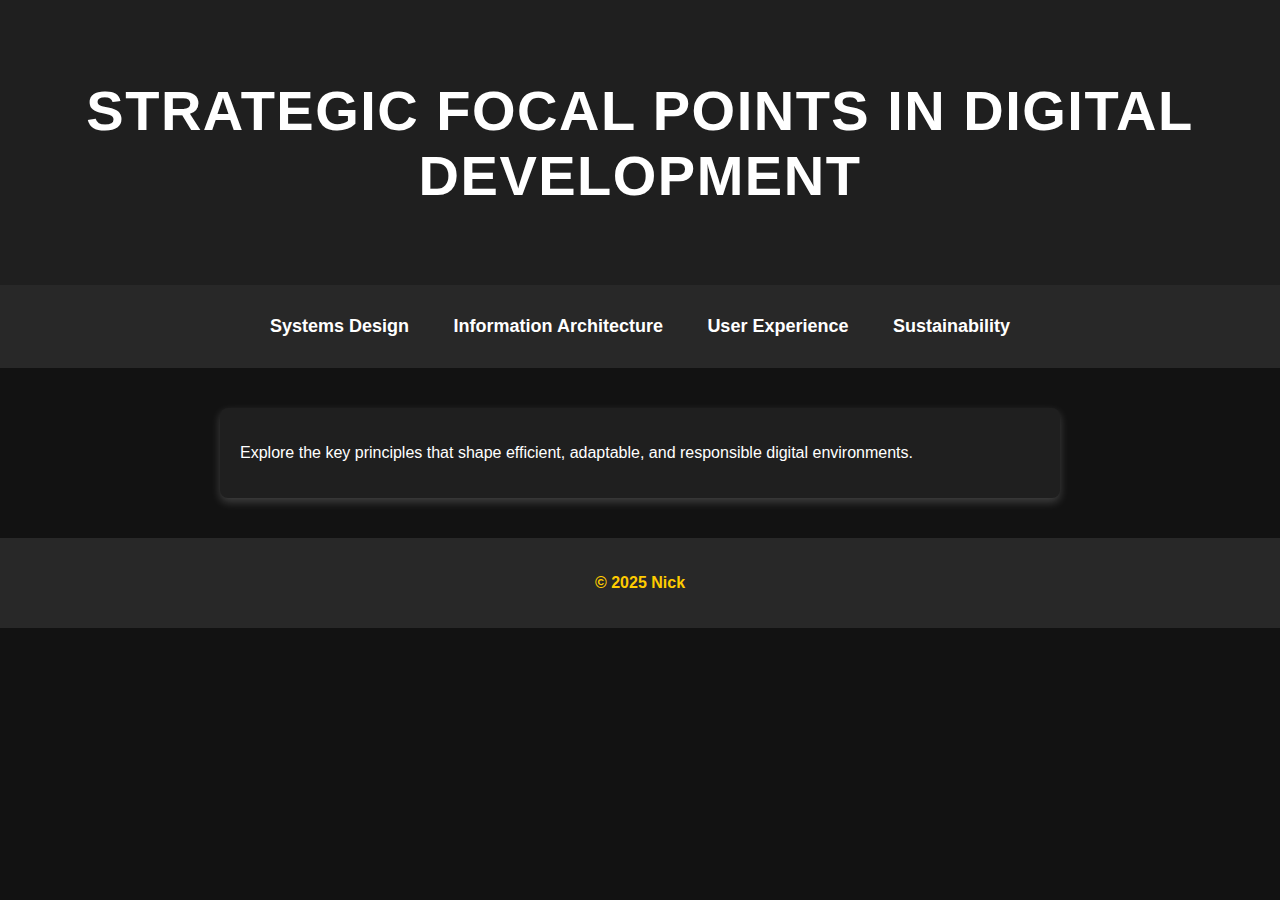
<file: index.html>
<!DOCTYPE html>
<html lang="en">
<head>
    <meta charset="UTF-8">
    <meta name="viewport" content="width=device-width, initial-scale=1.0">
    <title>Strategic Digital Development</title>
    <link rel="stylesheet" href="styles.css">
</head>
<body>
    <header>
        <h1>Strategic Focal Points in Digital Development</h1>
    </header>
    <nav>
        <ul>
            <li><a href="systems.html">Systems Design</a></li>
            <li><a href="architecture.html">Information Architecture</a></li>
            <li><a href="ux.html">User Experience</a></li>
            <li><a href="sustainability.html">Sustainability</a></li>
        </ul>
    </nav>
    <section>
        <p>Explore the key principles that shape efficient, adaptable, and responsible digital environments.</p>
    </section>
    <footer>
        <p>&copy; 2025 Nick</p>
    </footer>
</body>
</html>
</file>
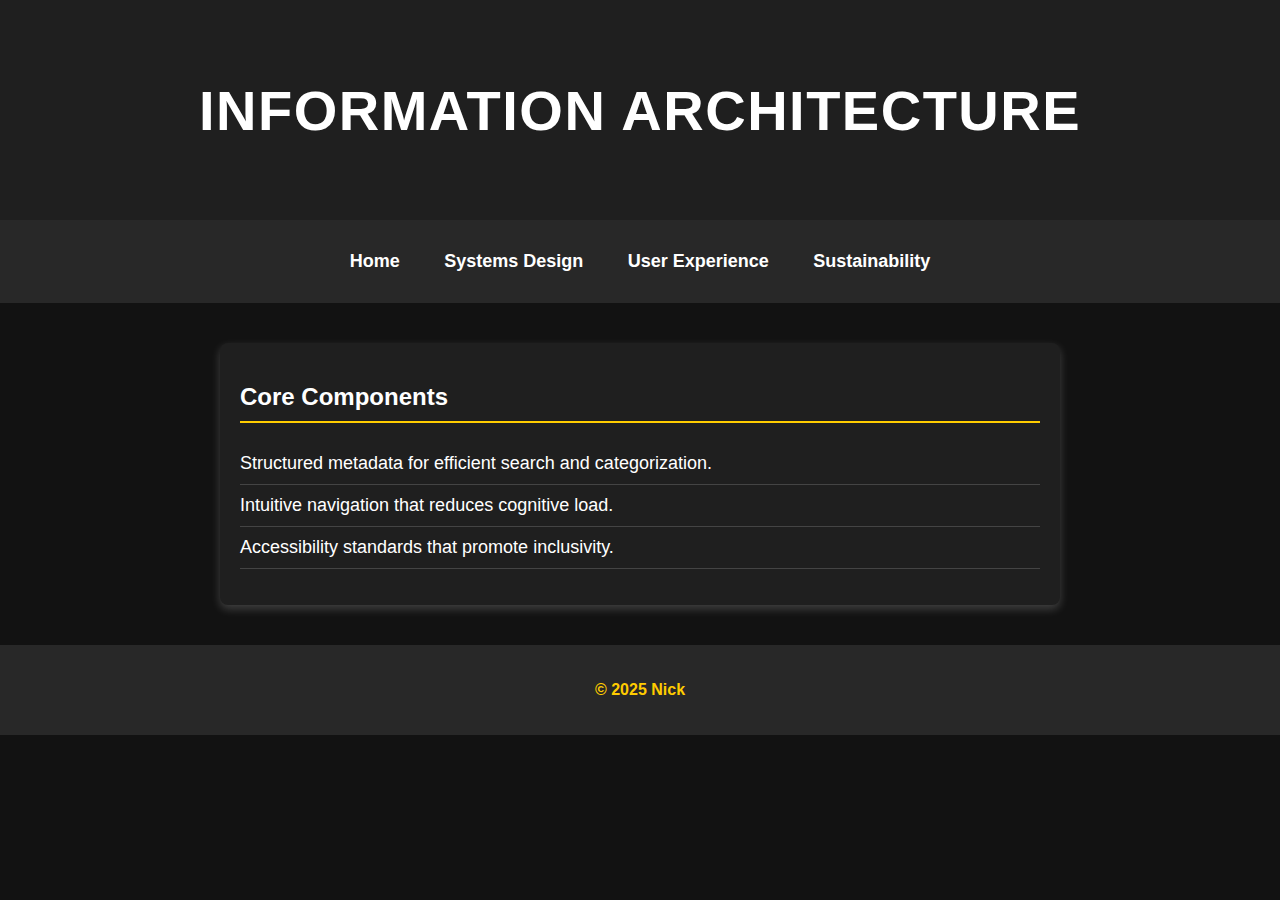
<file: architecture.html>
<!DOCTYPE html>
<html lang="en">
<head>
    <meta charset="UTF-8">
    <meta name="viewport" content="width=device-width, initial-scale=1.0">
    <title>Information Architecture</title>
    <link rel="stylesheet" href="styles.css">
</head>
<body>
    <header>
        <h1>Information Architecture</h1>
    </header>
    <nav>
        <ul>
            <li><a href="index.html">Home</a></li>
            <li><a href="systems.html">Systems Design</a></li>
            <li><a href="ux.html">User Experience</a></li>
            <li><a href="sustainability.html">Sustainability</a></li>
        </ul>
    </nav>
    <section>
        <h2>Core Components</h2>
        <ul>
            <li>Structured metadata for efficient search and categorization.</li>
            <li>Intuitive navigation that reduces cognitive load.</li>
            <li>Accessibility standards that promote inclusivity.</li>
        </ul>
    </section>
    <footer>
        <p>&copy; 2025 Nick</p>
    </footer>
</body>
</html>
</file>
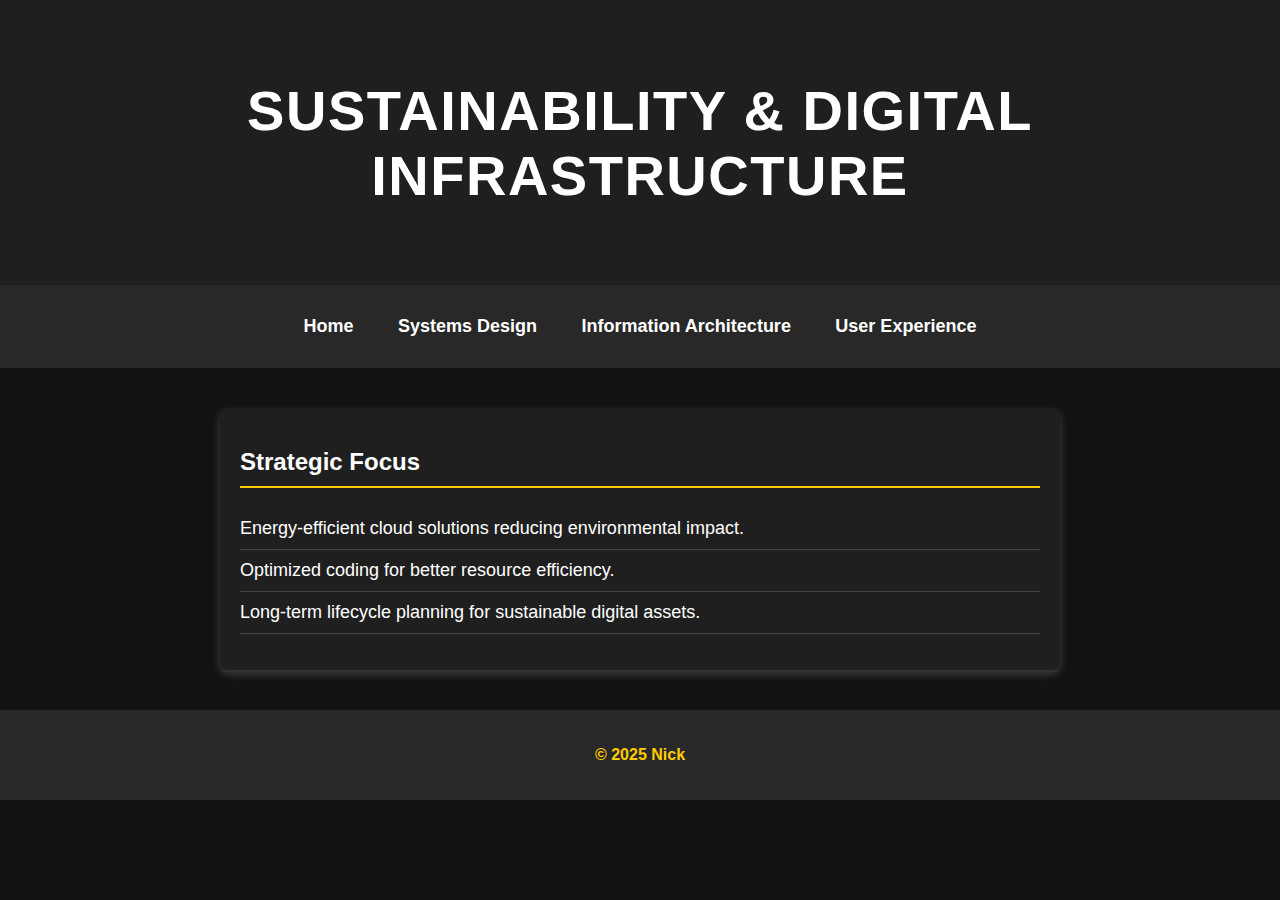
<file: sustainability.html>
<!DOCTYPE html>
<html lang="en">
<head>
    <meta charset="UTF-8">
    <meta name="viewport" content="width=device-width, initial-scale=1.0">
    <title>Sustainability</title>
    <link rel="stylesheet" href="styles.css">
</head>
<body>
    <header>
        <h1>Sustainability & Digital Infrastructure</h1>
    </header>
    <nav>
        <ul>
            <li><a href="index.html">Home</a></li>
            <li><a href="systems.html">Systems Design</a></li>
            <li><a href="architecture.html">Information Architecture</a></li>
            <li><a href="ux.html">User Experience</a></li>
        </ul>
    </nav>
    <section>
        <h2>Strategic Focus</h2>
        <ul>
            <li>Energy-efficient cloud solutions reducing environmental impact.</li>
            <li>Optimized coding for better resource efficiency.</li>
            <li>Long-term lifecycle planning for sustainable digital assets.</li>
        </ul>
    </section>
    <footer>
        <p>&copy; 2025 Nick</p>
    </footer>
</body>
</html>
</file>
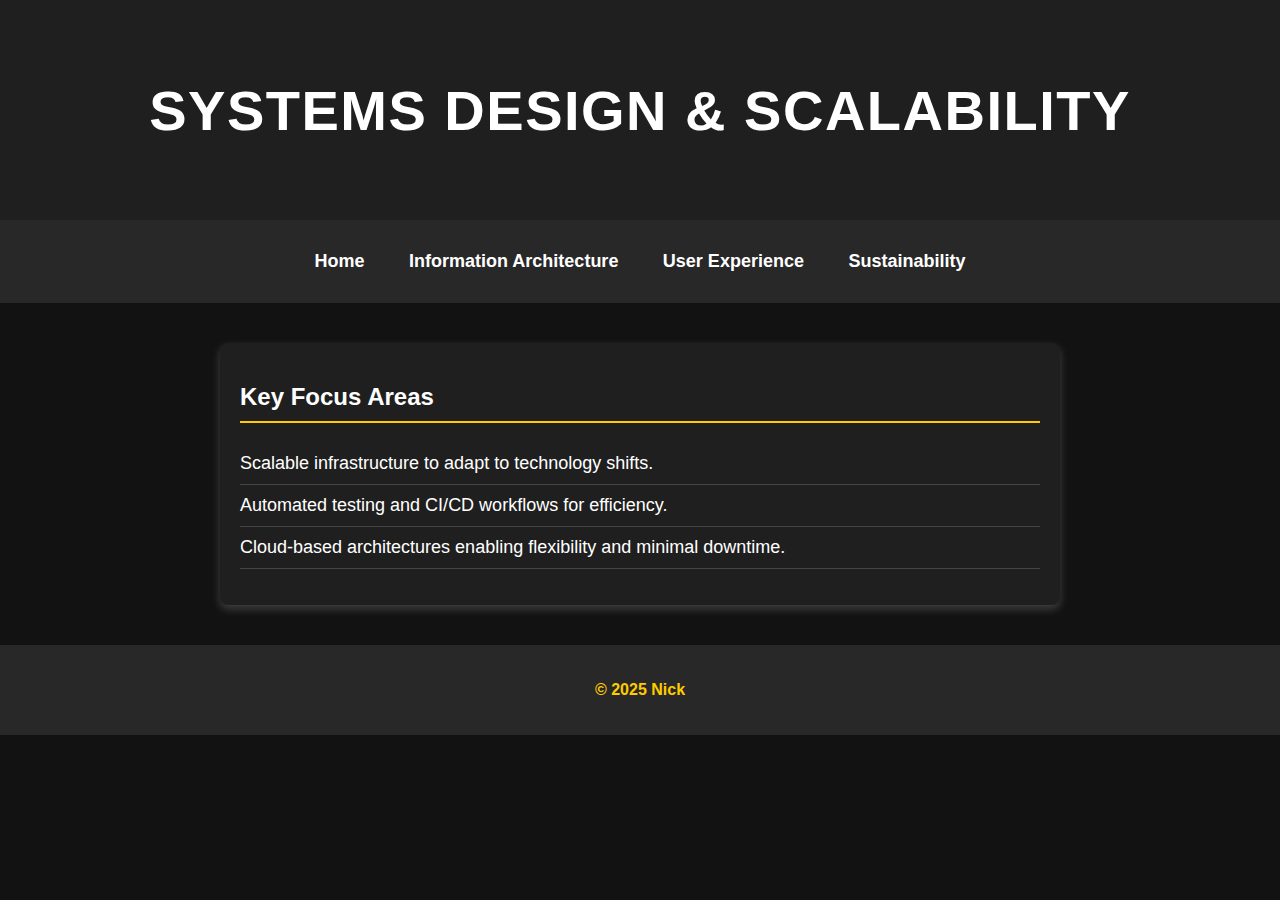
<file: systems.html>
<!DOCTYPE html>
<html lang="en">
<head>
    <meta charset="UTF-8">
    <meta name="viewport" content="width=device-width, initial-scale=1.0">
    <title>Systems Design</title>
    <link rel="stylesheet" href="styles.css">
</head>
<body>
    <header>
        <h1>Systems Design & Scalability</h1>
    </header>
    <nav>
        <ul>
            <li><a href="index.html">Home</a></li>
            <li><a href="architecture.html">Information Architecture</a></li>
            <li><a href="ux.html">User Experience</a></li>
            <li><a href="sustainability.html">Sustainability</a></li>
        </ul>
    </nav>
    <section>
        <h2>Key Focus Areas</h2>
        <ul>
            <li>Scalable infrastructure to adapt to technology shifts.</li>
            <li>Automated testing and CI/CD workflows for efficiency.</li>
            <li>Cloud-based architectures enabling flexibility and minimal downtime.</li>
        </ul>
    </section>
    <footer>
        <p>&copy; 2025 Nick</p>
    </footer>
</body>
</html>
</file>
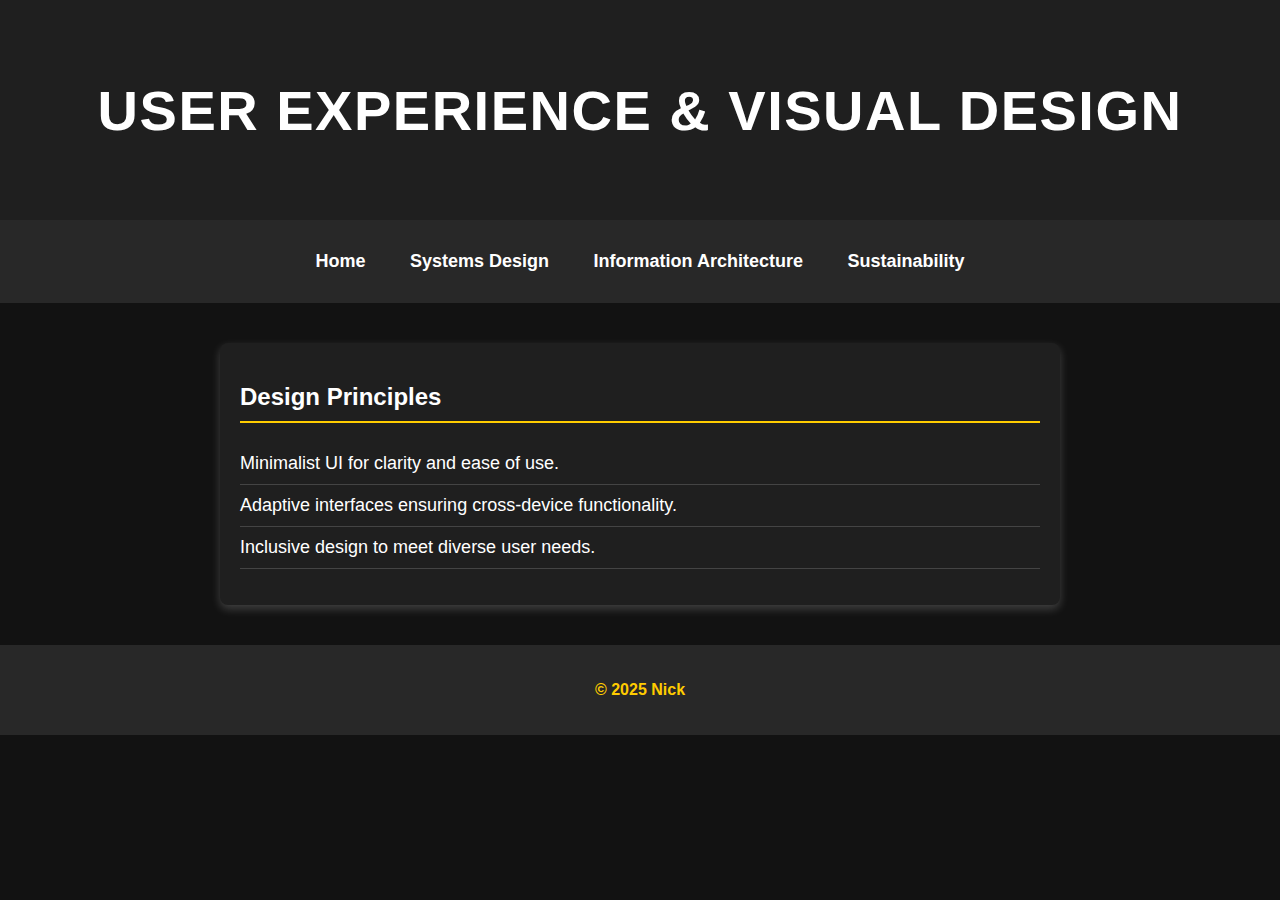
<file: ux.html>
<!DOCTYPE html>
<html lang="en">
<head>
    <meta charset="UTF-8">
    <meta name="viewport" content="width=device-width, initial-scale=1.0">
    <title>User Experience</title>
    <link rel="stylesheet" href="styles.css">
</head>
<body>
    <header>
        <h1>User Experience & Visual Design</h1>
    </header>
    <nav>
        <ul>
            <li><a href="index.html">Home</a></li>
            <li><a href="systems.html">Systems Design</a></li>
            <li><a href="architecture.html">Information Architecture</a></li>
            <li><a href="sustainability.html">Sustainability</a></li>
        </ul>
    </nav>
    <section>
        <h2>Design Principles</h2>
        <ul>
            <li>Minimalist UI for clarity and ease of use.</li>
            <li>Adaptive interfaces ensuring cross-device functionality.</li>
            <li>Inclusive design to meet diverse user needs.</li>
        </ul>
    </section>
    <footer>
        <p>&copy; 2025 Nick</p>
    </footer>
</body>
</html>
</file>
<file: styles.css>
/* Modern Styling for Digital Strategy Site */
body {
    font-family: 'Arial', sans-serif;
    margin: 0;
    padding: 0;
    background-color: #121212;
    color: #ffffff;
}

/* Header Styling */
header {
    background-color: #1f1f1f;
    padding: 40px;
    text-align: center;
    font-size: 28px;
    font-weight: bold;
    text-transform: uppercase;
    letter-spacing: 1.5px;
}

/* Navigation Bar */
nav {
    background-color: #282828;
    padding: 15px;
    text-align: center;
}

nav ul {
    list-style: none;
    padding: 0;
}

nav ul li {
    display: inline;
    margin: 20px;
}

nav ul li a {
    color: #ffffff;
    font-size: 18px;
    font-weight: bold;
    text-decoration: none;
    transition: color 0.3s;
}

nav ul li a:hover {
    color: #ffcc00;
}

/* Main Content */
section {
    max-width: 800px;
    margin: 40px auto;
    padding: 20px;
    background-color: #1f1f1f;
    border-radius: 8px;
    box-shadow: 0px 4px 10px rgba(255, 255, 255, 0.2);
}

section h2 {
    font-size: 24px;
    font-weight: bold;
    border-bottom: 2px solid #ffcc00;
    padding-bottom: 10px;
    margin-bottom: 20px;
}

section ul {
    list-style: none;
    padding: 0;
}

section ul li {
    font-size: 18px;
    padding: 10px 0;
    border-bottom: 1px solid #444;
}

/* Footer */
footer {
    background-color: #282828;
    color: #ffcc00;
    text-align: center;
    padding: 20px;
    font-size: 16px;
    font-weight: bold;
}
</file>
